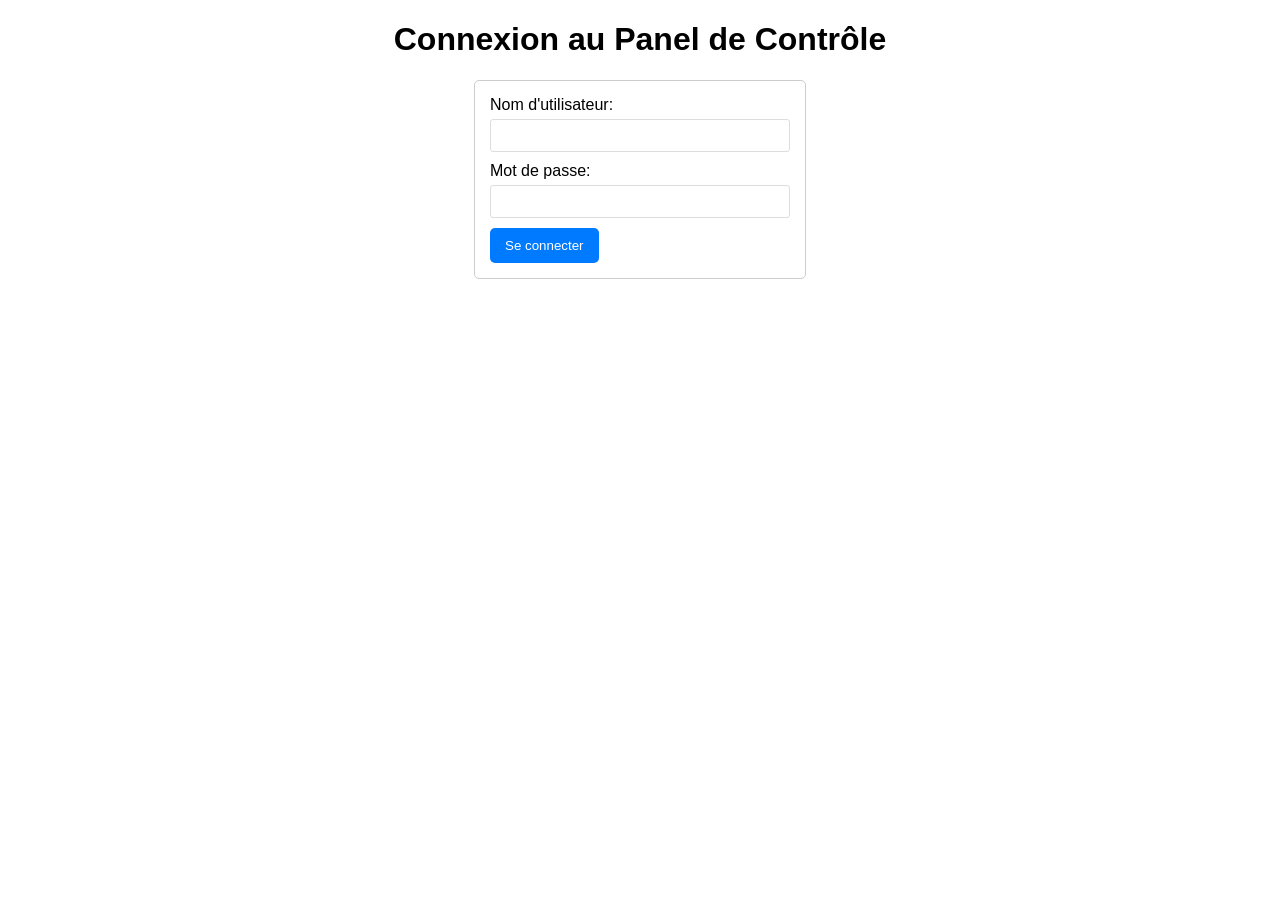
<file: FlashBOT/website/index.html>
<!DOCTYPE html>
<html>
<head>
    <title>Panel de Contrôle du Bot</title>
    <link rel="stylesheet" href="style.css">
</head>
<body>
    <h1>Connexion au Panel de Contrôle</h1>
    <form action="/login" method="POST">
        <div>
            <label for="username">Nom d'utilisateur:</label>
            <input type="text" id="username" name="username" required>
        </div>
        <div>
            <label for="password">Mot de passe:</label>
            <input type="password" id="password" name="password" required>
        </div>
        <button type="submit">Se connecter</button>
    </form>
</body>
</html>
</file>
<file: FlashBOT/website/style.css>
body {
  font-family: sans-serif;
  margin: 20px;
}

h1 {
  text-align: center;
}

form {
  width: 300px;
  margin: 20px auto;
  padding: 15px;
  border: 1px solid #ccc;
  border-radius: 5px;
}

form div {
  margin-bottom: 10px;
}

label {
  display: block;
  margin-bottom: 5px;
}

input[type="text"], input[type="password"] {
  width: 100%;
  padding: 8px;
  border: 1px solid #ddd;
  border-radius: 3px;
  box-sizing: border-box;
}

button[type="submit"] {
  padding: 10px 15px;
  background-color: #007bff;
  color: white;
  border: none;
  border-radius: 5px;
  cursor: pointer;
}

#server-list {
  list-style: none;
  padding: 0;
}

#server-list li {
  display: flex;
  align-items: center;
  margin-bottom: 10px;
  padding: 8px;
  border: 1px solid #eee;
  border-radius: 5px;
}

#server-list li img {
  margin-right: 10px;
  border-radius: 50%;
}
</file>
